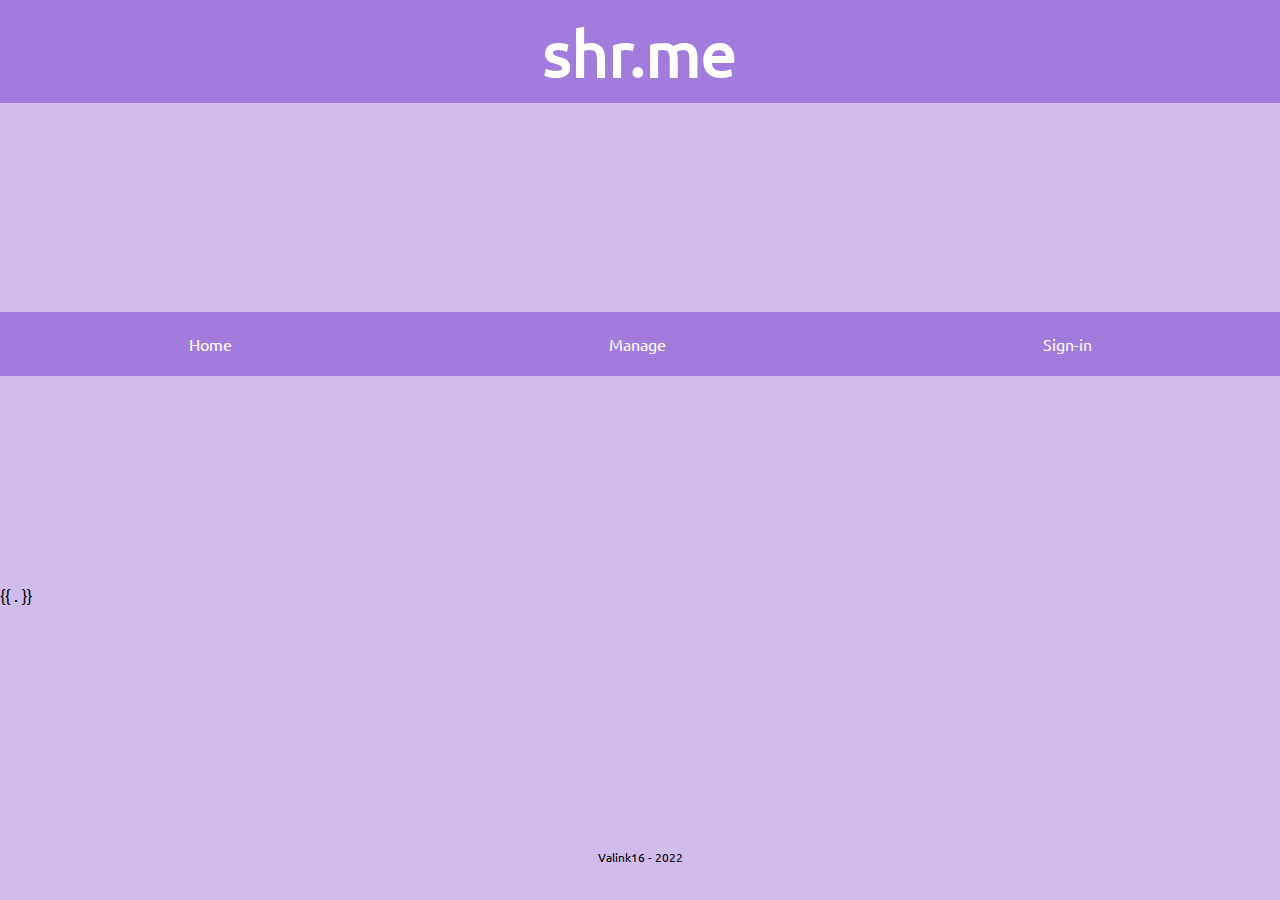
<file: html/base.template.html>
<!DOCTYPE html>
<html lang="en">
<head>
	<meta charset="UTF-8">
	<meta name="viewport" content="width=device-width, initial-scale=1.0">
	<link rel="stylesheet" href="/static/style.css">
	<title>shr.me</title>
</head>
<body>
	<header>shr.me</header>
	<nav>
		<a href="./home">Home</a>
		<a href="./manage">Manage</a>
		<a href="./signin">Sign-in</a>
	</nav>

	{{ . }}

	<footer>
		Valink16 - 2022
	</footer>
</body>
</html>
</file>
<file: static/style.css>
:root {
	--main: rgb(161, 124, 220);
	--main-semi-transparent: rgba(161, 124, 220, 0.5)
}

@font-face {
	font-family: "Ubuntu";
	src: url("./Ubuntu-Regular.ttf");
}

html {
	height: 100%;
	background-color: var(--main-semi-transparent);
}

body {
	height: 100%;
	display: flex;
	flex-direction: column;
	justify-content: space-between;
	margin: 0;
	font-family: "Ubuntu";
}

a {
	text-decoration: none;
}

a:hover {
	color: rgb(117, 152, 182);
}

header {
	font-size: 4em;
	padding: 0.2em;
	text-align: center;
	font-weight: bold;
	background-color: var(--main);
	color: white;
}

nav {
	width: 100%;
	display: flex;
}

nav > a {
	display: flex;
	align-items: center;
	justify-content: center;
	flex-grow: 1;
	height: 4em;
	background-color: var(--main);
	transition: background-color 500ms;
	text-align: center;
	text-decoration: none;
	color: white;
}

nav > a:hover {
	background-color: rgba(161, 124, 220, 0.7);
	color: white;
	transition: 0 cubic-bezier(0.075, 0.82, 0.165, 1);
}

article {
	display: flex;
	flex-direction: column;
	justify-content: center;
	text-align: center;
	margin-left: 1em;
	margin-right: 1em;
	flex-grow: 1;
}

footer {
	display: flex;
	font-size: 0.75em;
	justify-content: center;
	align-items: center;
	flex-grow: 0.1;
}

table {
	margin-left: auto;
	margin-right: auto;
	border-spacing: 2em 0;
	table-layout: fixed;
	width: 100%;
}
</file>
